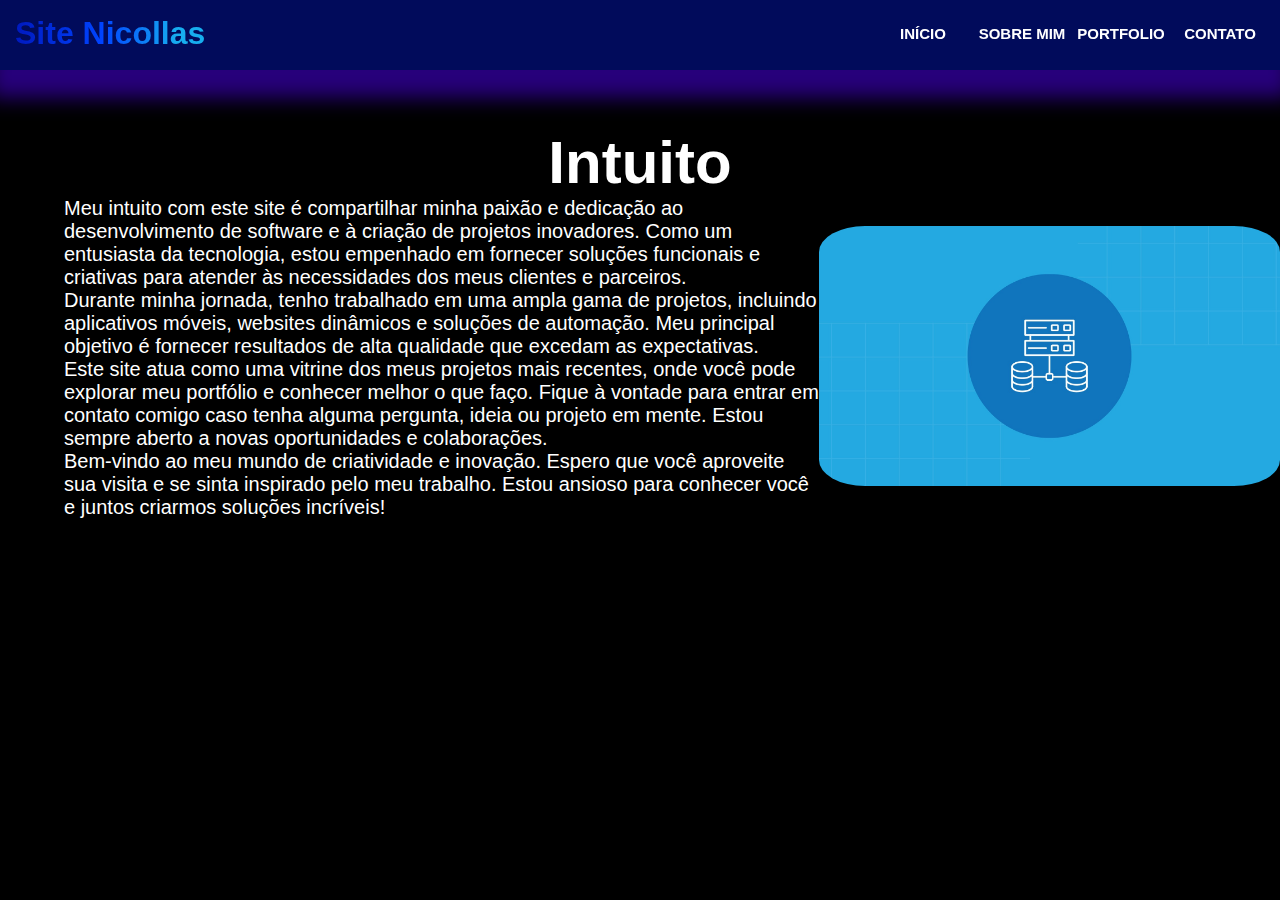
<file: index.html>
<!DOCTYPE html>
<html lang="pt-BR">

<head>
    <meta charset="UTF-8">
    <meta name="viewport" content="width=device-width, initial-scale=1.0">
    <title>Projeto</title>
    <link rel="stylesheet" href="style.css">
    <link rel="stylesheet" href="navbar.css">
    <link rel="stylesheet" href="principal.css">
    <script defer src="main.js"></script>
</head>

<body>
    <div class="NavBar">
        <h1>Site Nicollas</h1>
        <ul>
            <li><a href="index.html">Início</a></li>
            <li><a href="sobre.html">Sobre Mim</a></li>
            <li><a href="portfolio.html">Portfolio</a></li>
            <li><a href="contato.html">Contato</a></li>
        </ul>
    </div>
    <div class="tituloprincipal">
        <h1>Intuito</h1>
    </div>
    <div class="conteudo">
        <div class="textoprincipal">
            <p>Meu intuito com este site é compartilhar minha paixão e dedicação ao desenvolvimento de software e à
                criação
                de projetos inovadores. Como um entusiasta da tecnologia, estou empenhado em fornecer soluções
                funcionais e
                criativas para atender às necessidades dos meus clientes e parceiros. </p>

            <p>Durante minha jornada, tenho trabalhado em uma ampla gama de projetos, incluindo aplicativos móveis,
                websites
                dinâmicos e soluções de automação. Meu principal objetivo é fornecer resultados de alta qualidade que
                excedam as expectativas.</p>
            <p>Este site atua como uma vitrine dos meus projetos mais recentes, onde você pode explorar meu portfólio e
                conhecer melhor o que faço. Fique à vontade para entrar em contato comigo caso tenha alguma pergunta,
                ideia
                ou projeto em mente. Estou sempre aberto a novas oportunidades e colaborações.
            <p>Bem-vindo ao meu mundo de criatividade e inovação. Espero que você aproveite sua visita e se sinta
                inspirado
                pelo meu trabalho. Estou ansioso para conhecer você e juntos criarmos soluções incríveis!</p>
            </p>
        </div>
        <div class="image1">
            <img src="image/repositorio.jpg">
        </div>
    </div>
    </div>



</body>

</html>
</file>
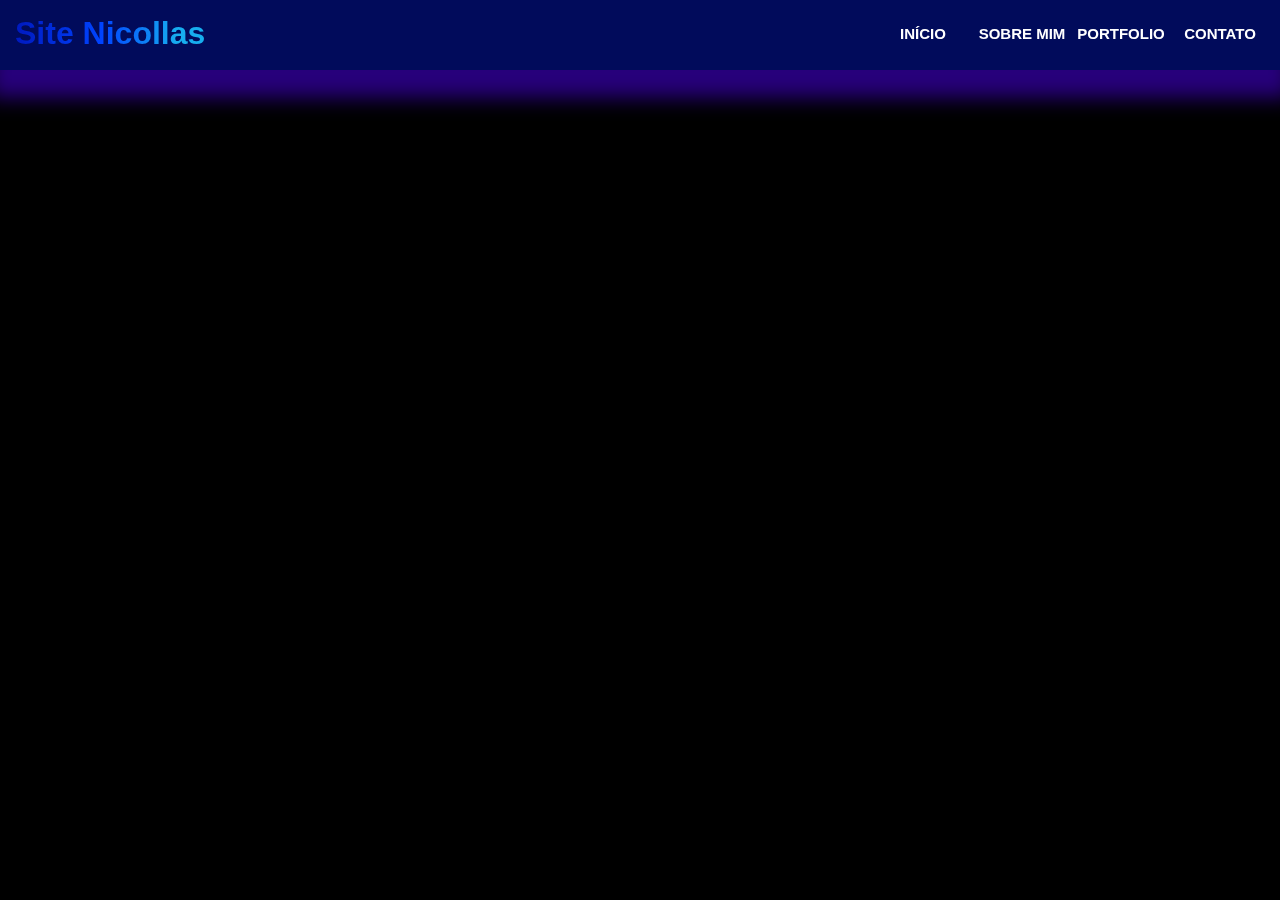
<file: contato.html>
<!DOCTYPE html>
<html lang="pt-BR">

<head>
    <meta charset="UTF-8">
    <meta name="viewport" content="width=device-width, initial-scale=1.0">
    <title>Sobre mim</title>
    <link rel="stylesheet" href="style.css">
    <link rel="stylesheet" href="navbar.css">
</head>

<body>
    <div class="NavBar">
        <h1 href="index.html">Site Nicollas</h1>
        <ul>
            <li><a href="index.html">Início</a></li>
            <li><a href="sobre.html">Sobre Mim</a></li>
            <li><a href="portfolio.html">Portfolio</a></li>
            <li><a href="contato.html">Contato</a></li>
        </ul>
    </div>
    <div class="content">
    </div>
   <h1>Contato</h1>
</body>

</html>
</file>
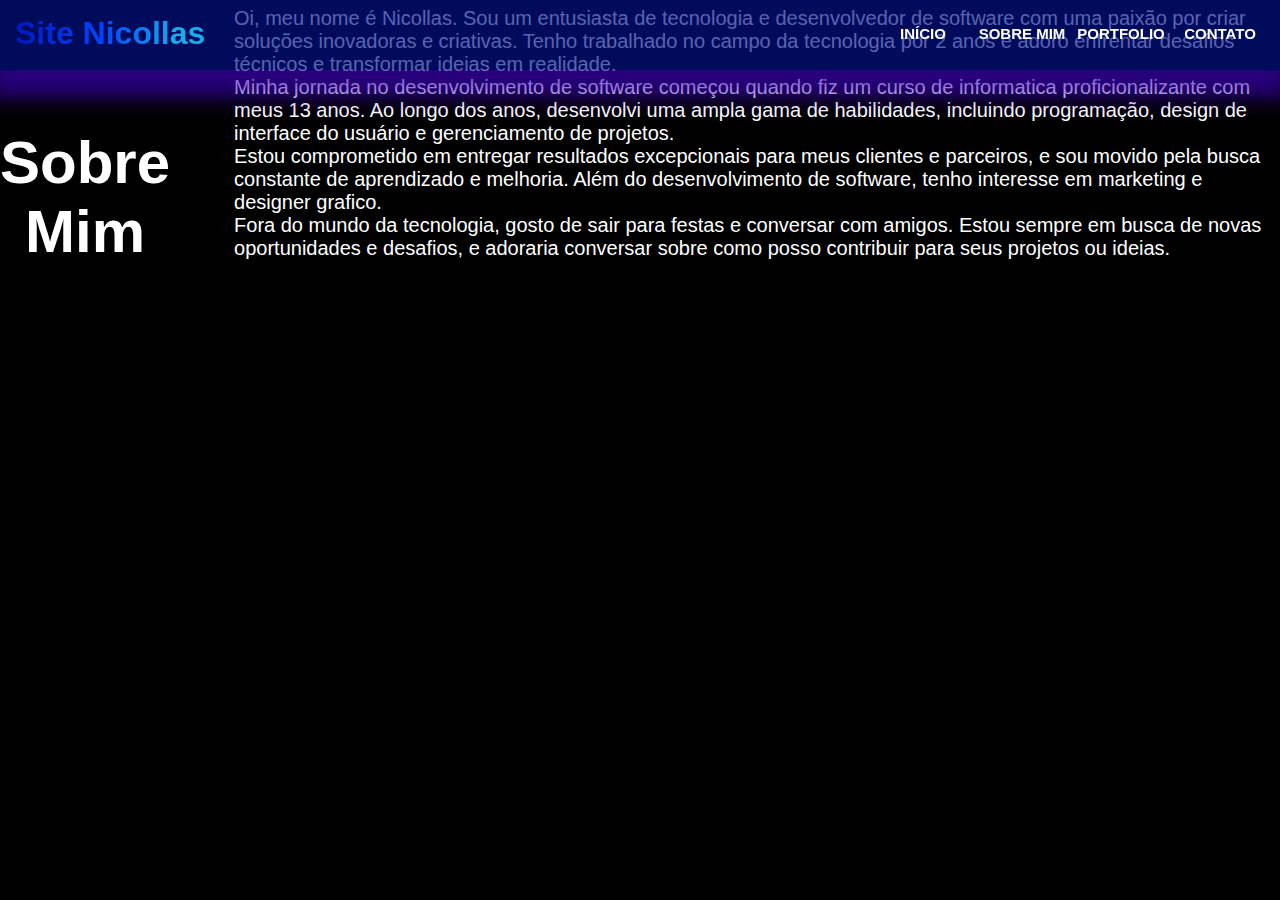
<file: sobre.html>
<!DOCTYPE html>
<html lang="pt-BR">

<head>
    <meta charset="UTF-8">
    <meta name="viewport" content="width=device-width, initial-scale=1.0">
    <title>Sobre mim</title>
    <link rel="stylesheet" href="style.css">
    <link rel="stylesheet" href="navbar.css">
    <link rel="stylesheet" href="sobremim.css">
</head>

<body>
    <div class="NavBar">
        <h1 href="index.html">Site Nicollas</h1>
        <ul>
            <li><a href="index.html">Início</a></li>
            <li><a href="sobre.html">Sobre Mim</a></li>
            <li><a href="portfolio.html">Portfolio</a></li>
            <li><a href="contato.html">Contato</a></li>
        </ul>
    </div>
    <div class="sobremim-section">
        <div class="tituloprincipal">
            <h1>Sobre Mim</h1>
        </div>
        <div class="textoprincipal">
            <p>Oi, meu nome é Nicollas. Sou um entusiasta de tecnologia e desenvolvedor de software com uma paixão por
                criar soluções inovadoras e criativas. Tenho trabalhado no campo da tecnologia por 2 anos e adoro
                enfrentar desafios técnicos e transformar ideias em realidade.</p>

            <p>Minha jornada no desenvolvimento de software começou quando fiz um curso de informatica proficionalizante
                com meus 13 anos. Ao longo dos anos,
                desenvolvi uma ampla gama de habilidades, incluindo programação, design de interface do usuário e
                gerenciamento de projetos.</p>

            <p>Estou comprometido em entregar resultados excepcionais para meus clientes e parceiros, e sou movido pela
                busca constante de aprendizado e melhoria. Além do desenvolvimento de software, tenho interesse em
                marketing e designer grafico.</p>

            <p>Fora do mundo da tecnologia, gosto de sair para festas e conversar com amigos. Estou sempre
                em busca de novas oportunidades e desafios, e adoraria conversar sobre como posso contribuir para seus
                projetos ou ideias.</p>
        </div>
    </div>
</body>

</html>
</file>
<file: style.css>
* {
    margin: 0;
    padding: 0;
}


body {
    background-color: black;
}

header{
    padding-inline: 16px;
}
</file>
<file: navbar.css>
.NavBar {
    position: fixed;
    height: 70px;
    right: 0;
    left: 0;
    background-color: rgba(2, 17, 137, 0.664);
    box-sizing: border-box;
    -webkit-box-shadow: 0px 17px 19px 11px rgba(63, 0, 199, 0.62);
    -moz-box-shadow: 0px 17px 19px 11px rgba(63, 0, 199, 0.62);
    box-shadow: 0px 17px 19px 11px rgba(63, 0, 199, 0.62);
}

.NavBar h1 {
    position: fixed;
    top: 0;
    left: 0;
    margin: 15px;
    font-family: Arial;
    color: #fcfcfc;
    background-image: -webkit-linear-gradient(0deg, #0019be 0%, #0044ff 46%, #17aeef 86%);
    background-clip: text;
    -webkit-background-clip: text;
    text-emphasis-color: transparent;
    -webkit-text-fill-color: transparent;
}

ul {
    position: absolute;
    height: 0;
    right: 15px;
}

li {
    display: inline-block;
    margin-left: 5px;
    width: 90px;
    height: 0;
    padding-top: 25px;
    font-weight: bold;
    list-style: none;
    text-align: center;
    text-transform: uppercase;
}

a {
    color: rgb(255, 255, 255);
    font-size: 15px;
    font-family: Arial;
    text-decoration: none;
}

a:hover {
    background-color: #8585ff0d;
    box-shadow: 0px 0px 40px 16px #a581ff2c;
    -webkit-box-shadow: 0px 0px 40px 16px #a581ff2b;
    -moz-box-shadow: 0px 0px 40px 16px #a581ff2f;
    text-decoration: underline rgba(18, 144, 254, 0.701);
}


@media (max-width: 768px) {
    .menu-toggle {
        display: block;
    }

    #nav-links {
        display: none;
        background-color: rgba(0, 0, 128, 0.566);
        position: absolute;
        top: 70px;
        right: 0;
        left: 0;
        text-align: center;
    }

    #nav-links.active {
        display: block;
    }
}
</file>
<file: principal.css>
.conteudo {
    display: flex;
    align-items: center;
    color: white;
}

.tituloprincipal {
    padding-top: 10%;
    color: white;
    text-align: center;
    font-size: 30px;
    font-family: Arial;
}

.textoprincipal {
    flex-grow: 1;
    color: white;
    font-size: 20px;
    font-family: Arial;
    margin-left: 5%;
}


img {
    max-width: 100%;
    height: auto;
    border-radius: 10%;
    margin-right: 5%;
}

@media (max-width: 768px) {
    .conteudo {
        flex-direction: column;
    }

    .tituloprincipal {
        font-size: 24px;
        padding-top: 25%;

    }

    .textoprincipal {
        font-size: 17px;
    }

    .image1,
    img {
        max-width: 100%;
        height: auto;
    }
}
</file>
<file: sobremim.css>
.sobremim-section {
    display: flex;
    align-items: center;
    color: white;
}

.tituloprincipal {
    padding-top: 10%;
    color: white;
    text-align: center;
    font-size: 30px;
    font-family: Arial;
}

.textoprincipal {
    flex-grow: 1;
    color: white;
    font-size: 20px;
    font-family: Arial;
    margin-left: 5%;
}


img {
    max-width: 100%;
    height: auto;
    border-radius: 10%;
    margin-right: 5%;
}

@media (max-width: 768px) {
    .conteudo {
        flex-direction: column;
    }

    .tituloprincipal {
        font-size: 24px;
        padding-top: 25%;

    }

    .textoprincipal {
        font-size: 17px;
    }

    .image1,
    img {
        max-width: 100%;
        height: auto;
    }
}
</file>
